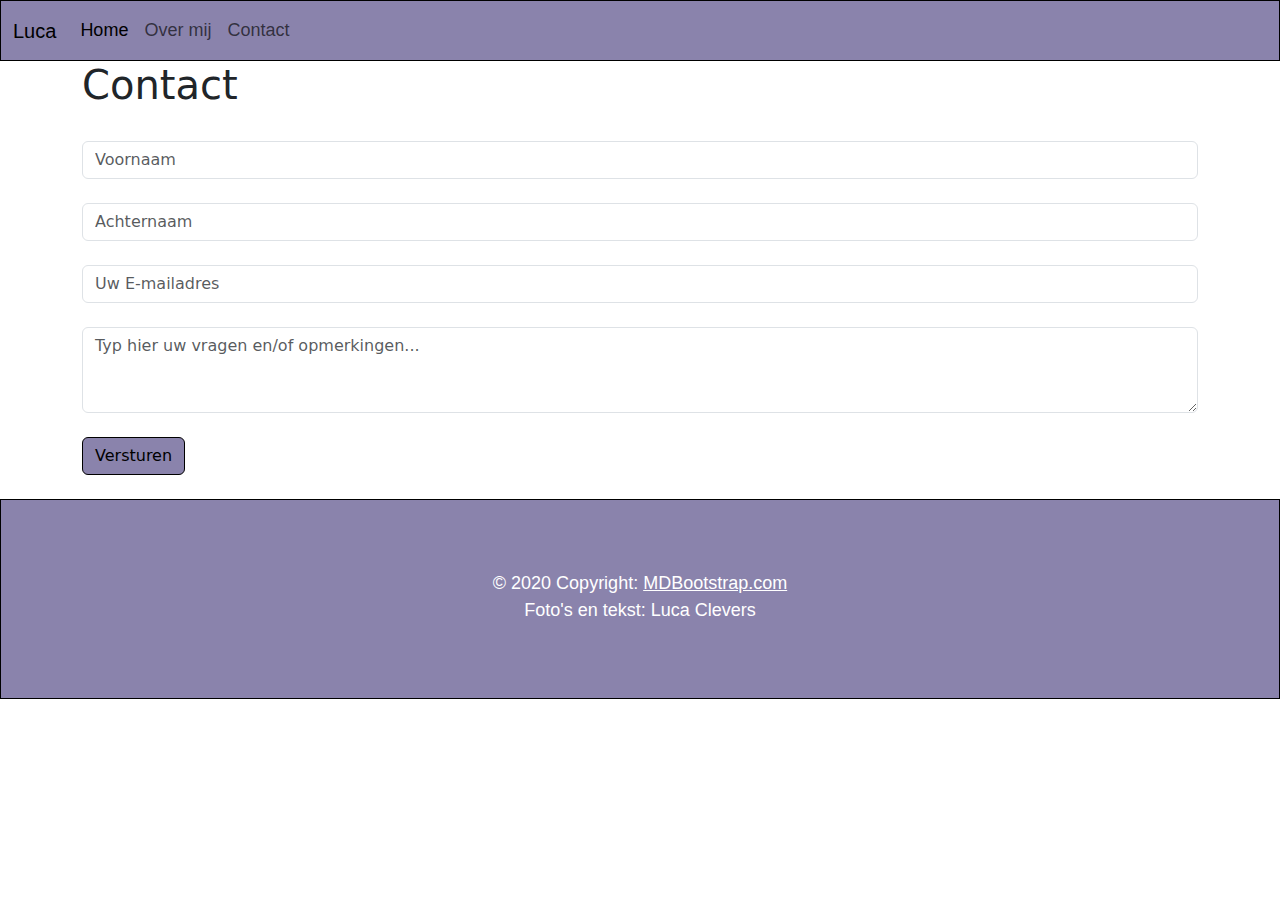
<file: contact.html>
<!doctype html>
<html lang="en">
  <head>
    <meta charset="utf-8">
    <meta name="viewport" content="width=device-width, initial-scale=1"><title>Contact</title>
    <link href="https://cdn.jsdelivr.net/npm/bootstrap@5.3.3/dist/css/bootstrap.min.css" rel="stylesheet" integrity="sha384-QWTKZyjpPEjISv5WaRU9OFeRpok6YctnYmDr5pNlyT2bRjXh0JMhjY6hW+ALEwIH" crossorigin="anonymous">
    <link rel="stylesheet" type="text/css" href="css.css">
  </head>
  <body>
    <nav class="navbar navbar-expand-lg">
      <div class="container-fluid">
        <a class="navbar-brand">Luca</a>
     <button
     class="navbar-toggler"
     type="button"
     data-bs-toggle="collapse"
     data-bs-target="#navbarNav"
     aria-controls="navbarNav"
     aria-expanded="false"
     aria-label="Toggle navigation">
     <span class="navbar-toggler-icon">
     </span>
     </button>
       <div class="collapse navbar-collapse" id="navbarNav">
         <ul class="navbar-nav">
           <li class="nav-item">
             <a class="nav-link active" aria-current="page" href="index.html">Home</a>
           </li>
           <li class="nav-item">
             <a class="nav-link" href="overmij.html">Over mij</a>
           </li>
           <li class="nav-item">
             <a class="nav-link" href="contact.html">Contact</a>
           </li>
         </ul>
       </div>
     </div>
   </nav>
   <section>
    <div class="container-sm">
        <h1>Contact</h1>
        <br>
    <script src="https://cdn.jsdelivr.net/npm/bootstrap@5.3.3/dist/js/bootstrap.bundle.min.js" integrity="sha384-YvpcrYf0tY3lHB60NNkmXc5s9fDVZLESaAA55NDzOxhy9GkcIdslK1eN7N6jIeHz" crossorigin="anonymous"></script>
    <script src="https://cdn.jsdelivr.net/npm/@popperjs/core@2.11.8/dist/umd/popper.min.js" integrity="sha384-I7E8VVD/ismYTF4hNIPjVp/Zjvgyol6VFvRkX/vR+Vc4jQkC+hVqc2pM8ODewa9r" crossorigin="anonymous"></script>
    <script src="https://cdn.jsdelivr.net/npm/bootstrap@5.3.3/dist/js/bootstrap.min.js" integrity="sha384-0pUGZvbkm6XF6gxjEnlmuGrJXVbNuzT9qBBavbLwCsOGabYfZo0T0to5eqruptLy" crossorigin="anonymous"></script> 
  <form>
        <div class="row">
    <div class="col">
      <input type="text" class="form-control" placeholder="Voornaam">
      </div>
      </div>
      <br>
    <div class="col">
      <input type="text" class="form-control" placeholder="Achternaam">
    </div>
    <br>
      <div class="form-group">
        <input type="email" class="form-control" id="exampleInputEmail1" placeholder="Uw E-mailadres">
      </div>
    <br>
      <div class="form-group">
        <textarea class="form-control" id="exampleFormControlTextarea1" rows="3" placeholder="Typ hier uw vragen en/of opmerkingen..."></textarea>
      </div>
      <br>
      <button type="submit" class="btn btn-primary">Versturen</button>
    </form>
    </div>
  </section>
    <br>
    <footer class="footer text-center text-lg-start text-white">
    <div class="text-center p-3">
       <br><br>
    © 2020 Copyright:
    <a class="text-white" href="https://mdbootstrap.com/">MDBootstrap.com</a><br>
    Foto's en tekst: Luca Clevers
    </div>
    </footer>
</body>
</html>
</file>
<file: css.css>
.navbar {
    background-color: rgb(138, 131, 172);
    font-family: Arial, Helvetica, sans-serif;
    font-size: large;
    border-style: solid;
    border-width: 1px;
    border-color: black;
}

.footer {
    background-color: rgb(138, 131, 172);
    font-family: Arial, Helvetica, sans-serif;
    font-size: large;
    border-style: solid;
    border-width: 1px;
    border-color: black;
    height: 200px;
    width: 100%;
}

img {
    object-fit: cover;
    width: 100%;
    height: 100%;
}

.btn {
    background-color: rgb(138, 131, 172);
    color: black;
    border-color: black;
}

.btn:hover {
    background-color: rgb(192, 186, 186);
    color: black;
    border-color: black;
}

.btn:active {
    background-color: rgb(192, 186, 186);
    color: black;
    border-color: black;
}
</file>
